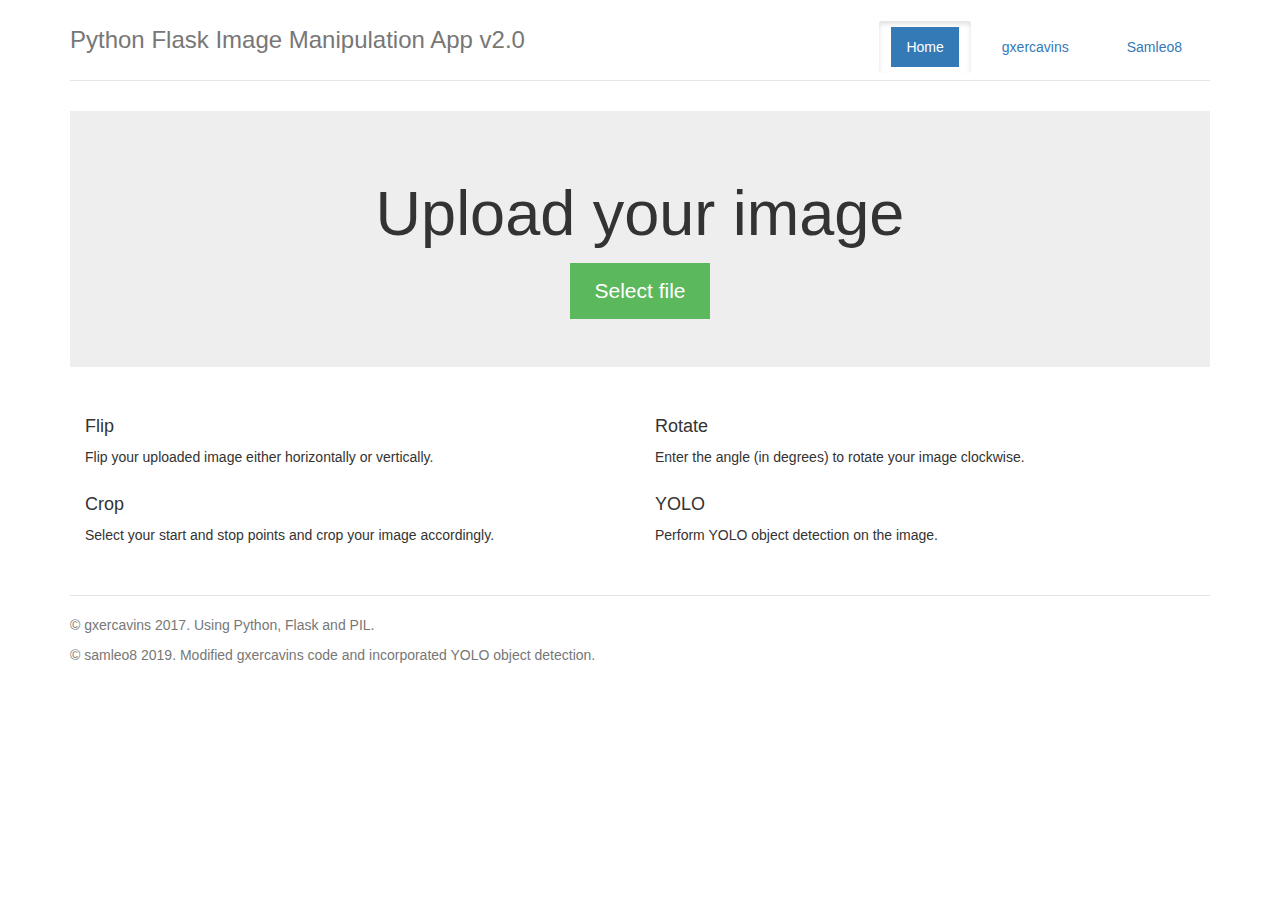
<file: templates/index.html>
<!DOCTYPE html>
<html lang="en">

<head>
    <title>Python Flask Image Manipulation App</title>

    <link href="../static/bootstrap.min.css" rel="stylesheet">

    <link href="../static/jumbotron-narrow.css" rel="stylesheet">

    <link href="../static/style.css" rel="stylesheet">
</head>

<body>

    <div class="container">
        <div class="header">
            <nav>
                <ul class="nav nav-pills pull-right">
                    <li role="presentation" class="active btn"><a href="#">Home</a>
                    </li>
                    <li role="presentation" class="btn"><a href="https://github.com/gxercavins" target="_blank">gxercavins</a>
                    </li>
					<li role="presentation" class="btn"><a href="https://github.com/Samleo8" target="_blank">Samleo8</a>
                    </li>
                </ul>
            </nav>
            <h3 class="text-muted">Python Flask Image Manipulation App v2.0</h3>
        </div>

        <div class="jumbotron">
            <h1>Upload your image</h1>
            <p class="lead"></p>
	       <form id="upload-form" action="{{ url_for('upload') }}" method="POST" enctype="multipart/form-data">
            <input id="file-picker" type="file" name="file" accept="image/*" class="hidden" onchange="this.form.submit()">
            <label for="file-picker" class="btn btn-lg btn-success">Select file</label>
		 </form>
        </div>

        <div class="row marketing">
            <div class="col-lg-6">
                <h4>Flip</h4>
                <p>Flip your uploaded image either horizontally or vertically.</p>

                <h4>Crop</h4>
                <p>Select your start and stop points and crop your image accordingly.</p>

            </div>

            <div class="col-lg-6">
                <h4>Rotate</h4>
                <p>Enter the angle (in degrees) to rotate your image clockwise.</p>

                <h4>YOLO</h4>
                <p>Perform YOLO object detection on the image.</p>
            </div>
        </div>

        <footer class="footer">
            <p>&copy; gxercavins 2017. Using Python, Flask and PIL.</p>
			<p>&copy; samleo8 2019. Modified gxercavins code and incorporated YOLO object detection.</p>
        </footer>

    </div>
</body>

</html>
</file>
<file: static/jumbotron-narrow.css>
/* Space out content a bit */
body {
  padding-top: 20px;
  padding-bottom: 20px;
}

/* Everything but the jumbotron gets side spacing for mobile first views */
.header,
.marketing,
.footer {
  padding-right: 15px;
  padding-left: 15px;
}

/* Custom page header */
.header {
  padding-bottom: 20px;
  border-bottom: 1px solid #e5e5e5;
}
/* Make the masthead heading the same height as the navigation */
.header h3 {
  margin-top: 0;
  margin-bottom: 0;
  line-height: 40px;
}

/* Custom page footer */
.footer {
  padding-top: 19px;
  color: #777;
  border-top: 1px solid #e5e5e5;
}

/* Customize container */
@media (min-width: 768px) {
  .container {
    /*max-width: 730px;*/
  }
}
.container-narrow > hr {
  margin: 30px 0;
}

/* Main marketing message and sign up button */
.jumbotron {
  text-align: center;
  border-bottom: 1px solid #e5e5e5;
}
.jumbotron .btn {
  padding: 14px 24px;
  font-size: 21px;
}

/* Supporting marketing content */
.marketing {
  margin: 40px 0;
}
.marketing p + h4 {
  margin-top: 28px;
}

/* Responsive: Portrait tablets and up */
@media screen and (min-width: 768px) {
  /* Remove the padding we set earlier */
  .header,
  .marketing,
  .footer {
    padding-right: 0;
    padding-left: 0;
  }
  /* Space out the masthead */
  .header {
    margin-bottom: 30px;
  }
  /* Remove the bottom border on the jumbotron for visual effect */
  .jumbotron {
    border-bottom: 0;
  }
}

 /* RD: making vertical align great again */
.table > tbody > tr > td {
     vertical-align: middle;
}
</file>
<file: static/style.css>
.btn-lg,
.nav-pills > li > a,
.container .jumbotron {
    border: 0px;
    border-radius: 0px;
}

#upload-button,
#file-picker {
    margin-top: 30px;
}

div#image-container {
    max-width: 500px;
}

div#image-container > img {
    max-width: 100%;
}

#form-crop > input[type=number] {
    width: 50px;
} 

#form-blend > input[type=number] {
    width: 77px;
} 

.hidden {
	display: none !important;
}
</file>
